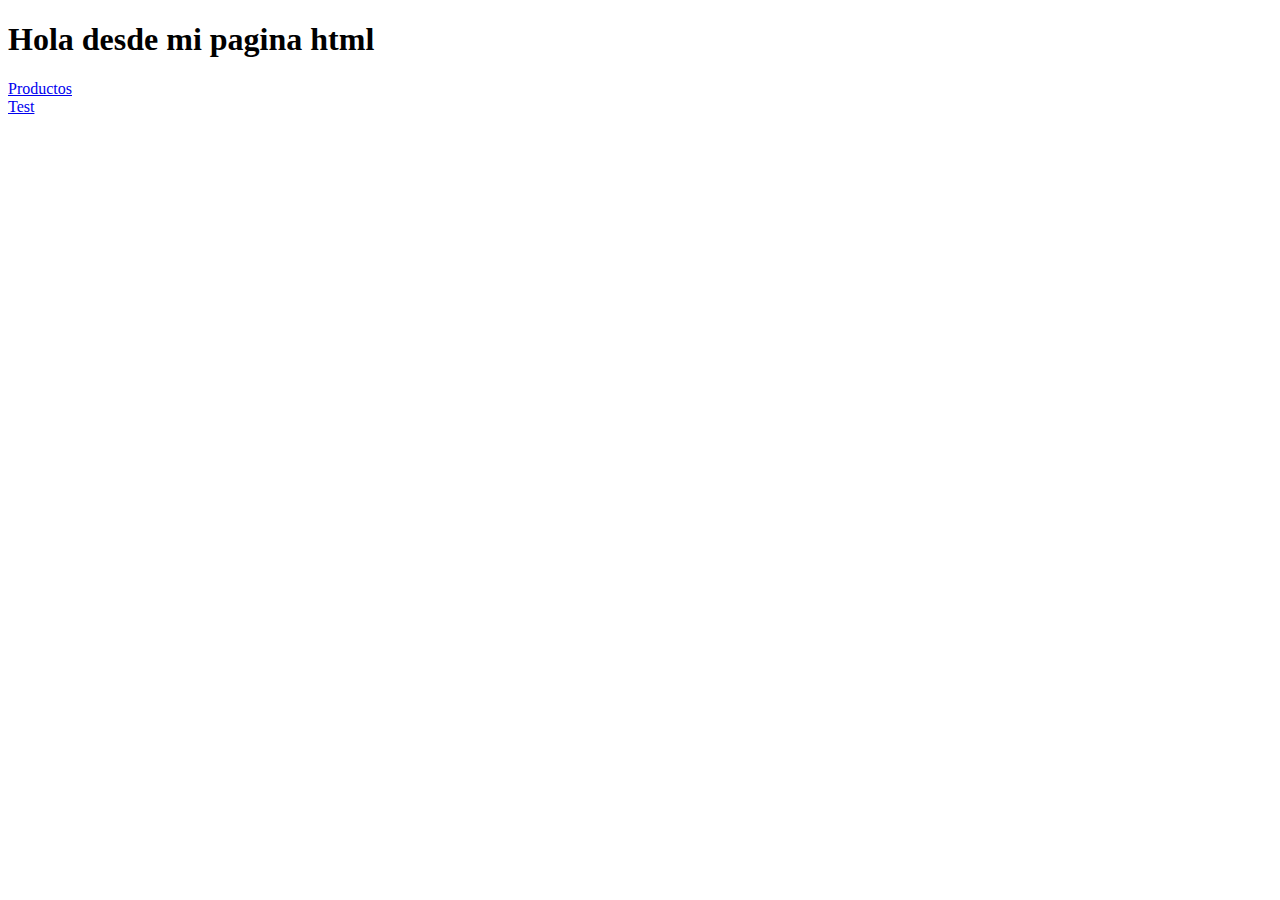
<file: bin/src/main/webapp/ui/index.html>
<!DOCTYPE html>
<html lang="en">
<head>
    <meta charset="UTF-8">
    <meta http-equiv="X-UA-Compatible" content="IE=edge">
    <meta name="viewport" content="width=device-width, initial-scale=1.0">
    <title>Document</title>
</head>
<body>
    <h1>Hola desde mi pagina html</h1>
    <a href = "/productos">Productos</a></br>
    <a href = "/produccion">Test</a><br>
    
</body>
</html>
</file>
